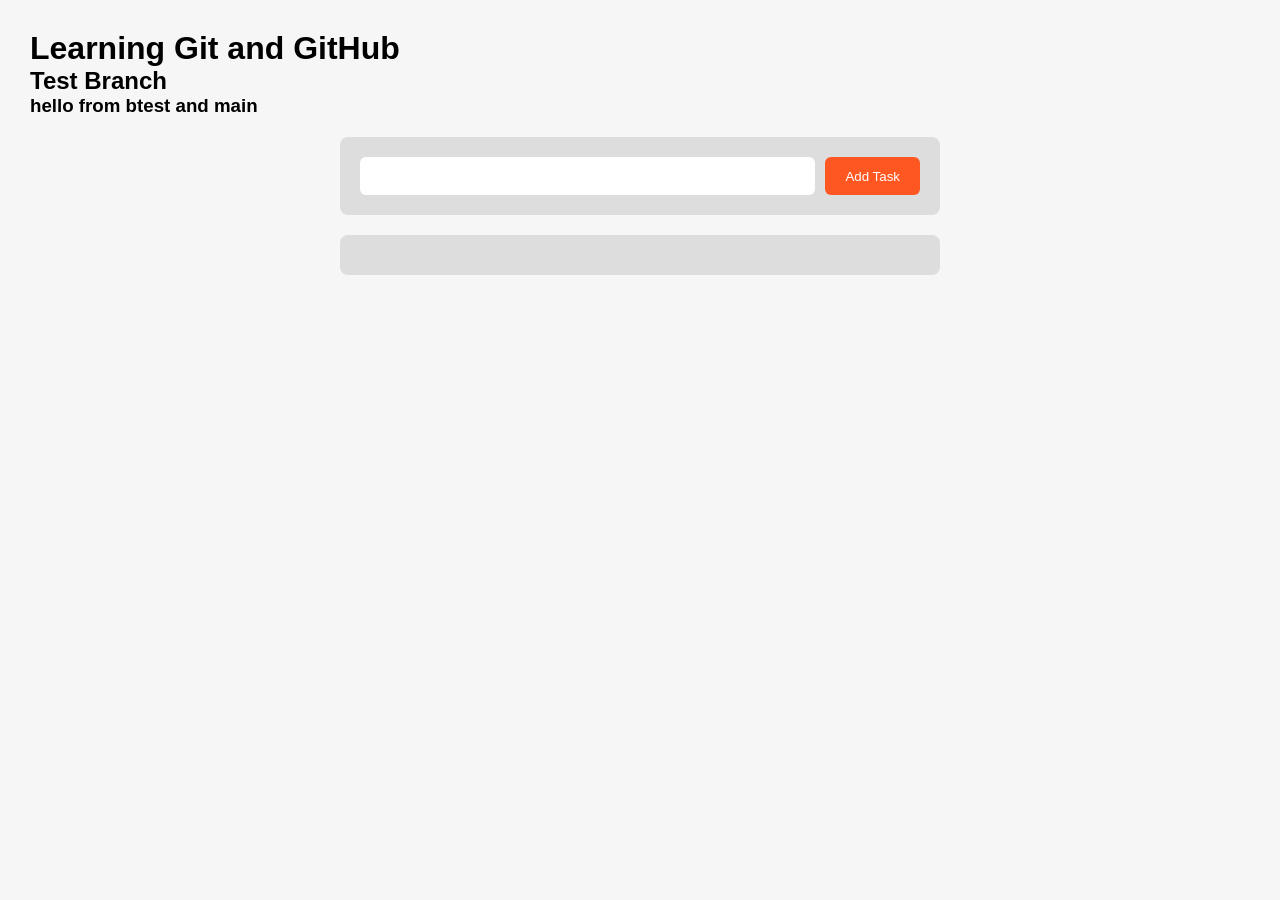
<file: index.html>
<!DOCTYPE html>
<html lang="en">
<head>
    <meta charset="UTF-8">
    <meta name="viewport" content="width=device-width, initial-scale=1.0">
    <title>Document</title>
    <link rel="stylesheet" href="style.css">
</head>
<body>
  <!-- cherry pick test -->
  <!-- change from main -->
  <h1>Learning Git and GitHub</h1>
  <h2>Test Branch</h2>
  <h3>hello from btest and main</h3>
    <div class="form">
  <input type="text" class="input">
  <input type="submit" class="add" value="Add Task">
</div>

<div class="tasks"></div>

    <script src="script.js"></script>
</body>
</html>
</file>
<file: style.css>
* {
  margin: 0;
  padding: 0;
  box-sizing: border-box;
}

body {
  font-family: Arial, Helvetica, sans-serif;
  background-color: #f6f6f6;
  padding: 30px;
}

.form {
  width: 600px;
  margin: 20px auto;
  padding: 20px;
  background-color: #ddd;
  border-radius: 8px;
  display: flex;
  gap: 10px;
}

.input {
  flex: 1;
  padding: 10px;
  border: none;
  border-radius: 6px;
  outline: none;
  font-size: 16px;
}

.add {
  padding: 10px 20px;
  border: none;
  border-radius: 6px;
  background-color: #ff5722;
  color: white;
  cursor: pointer;
  transition: 0.3s;
}

.add:hover {
  background-color: #e64a19;
}

.tasks {
  width: 600px;
  margin: 20px auto;
  background-color: #ddd;
  padding: 20px;
  border-radius: 8px;
}

.task {
  background-color: white;
  padding: 12px 15px;
  margin-bottom: 10px;
  border-radius: 6px;
  display: flex;
  justify-content: space-between;
  align-items: center;
}

.task:last-child {
  margin-bottom: 0;
}

.delete {
  background-color: crimson;
  color: white;
  padding: 5px 12px;
  border-radius: 4px;
  cursor: pointer;
  user-select: none;
  font-size: 14px;
}

.delete:hover {
  background-color: darkred;
}
</file>
